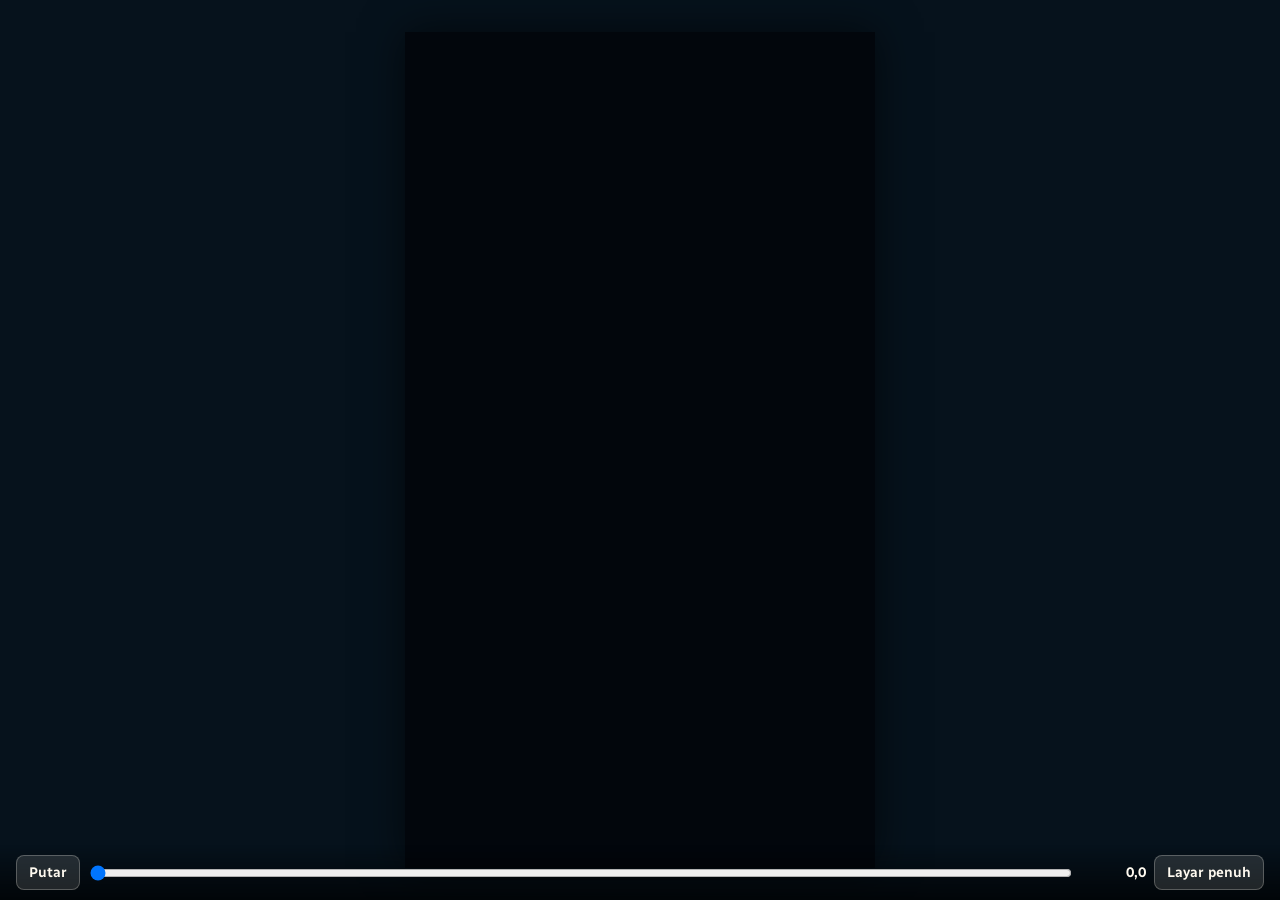
<file: sungai-kapuas/index.html>
<!doctype html>
<html lang="id">
<head>
<meta charset="utf-8">
<meta name="viewport" content="width=device-width,initial-scale=1">
<title>Sungai Kapuas</title>
<!--
gaya.md — Peta Relief Sinematik · Set A "Siang tropis"
- Kamera: bola dunia berputar -> tembus awan -> peta relief; terbang terus (Catmull-Rom), FOV 30
- Cahaya: matahari sore dari barat daya, hillshade + bayangan jatuh dipanggang, relief dilebihkan 18x
- Palet: hutan #2b5226/#41702d · kebun #8a9450 · sawah #9aa65a · laut #4fb7bd -> #1f7f9c -> #0f3c66 -> #0a2547
         teks krem #fffaf0 · aksen emas #ffc76e · garis emas #c98a2c · bayangan navy rgba(6,20,32,.6)
- Font: Pathway Extreme (kicker 700 40px, judul 900 94px, angka 800 168px) + Radio Canada (wilayah 700 50px, ket. 600 54px)
- Subtitle: MATI (permintaan user). Teks layar hanya kicker/judul/angka/label.
- Tanda tangan gerak: "pita emas" Sungai Kapuas terangkat dari Kalimantan lalu dibentangkan di Pulau Jawa
- Data: garis pantai & alur sungai Natural Earth 1:10 jt; tinggi gunung & kedalaman laut = perkiraan
- Suara: VO dari user (belum ada), tanpa efek suara, tanpa musik
-->
<link rel="stylesheet" href="assets/font/fonts.css">
<style>
  :root{--bg:#06121c;--fg:#fffaf0;--ui:rgba(255,250,240,.12)}
  html,body{margin:0;height:100%;background:var(--bg);color:var(--fg);font:600 14px 'Radio Canada',system-ui,sans-serif;overflow:hidden}
  #wrap{position:fixed;inset:0;display:flex;align-items:center;justify-content:center}
  canvas#v{background:#000;box-shadow:0 0 40px rgba(0,0,0,.6)}
  #ui{position:fixed;left:0;right:0;bottom:0;display:flex;gap:8px;align-items:center;padding:10px 16px;background:linear-gradient(transparent,rgba(0,0,0,.7))}
  #ui button{background:var(--ui);color:var(--fg);border:1px solid rgba(255,250,240,.25);border-radius:8px;padding:8px 12px;font:inherit}
  #ui input{flex:1;min-width:0}
  #tm{min-width:64px;text-align:right;font-variant-numeric:tabular-nums}
  body.penuh #ui{display:none}
  #err{position:fixed;top:10px;left:10px;right:10px;background:#b3261e;color:#fff;padding:10px;border-radius:8px;display:none;white-space:pre-wrap;z-index:9}
</style>
</head>
<body>
<div id="wrap"><canvas id="v" width="1080" height="1920"></canvas></div>
<div id="ui"><button id="pp">Putar</button><input id="sl" type="range" min="0" max="60.5" step="0.01" value="0"><span id="tm">0,0</span><button id="fs">Layar penuh</button></div>
<div id="err"></div>
<script>
window.onerror=(m,s,l,c,e)=>{const d=document.getElementById('err');d.style.display='block';d.textContent+='Error: '+m+' ('+l+':'+c+')\n';};
window.addEventListener('unhandledrejection',e=>{const d=document.getElementById('err');d.style.display='block';d.textContent+='Error: '+(e.reason&&e.reason.message||e.reason)+'\n';});
</script>
<script src="assets/lib/three.min.js"></script>
<script src="assets/peta/data.js"></script>
<script>
/* ==== [0] WAKTU — semua detik penting (perkiraan VO ±2,7 kata/dtk; disetel ulang saat VO masuk) */
const WAKTU={ /* disetel ke vo.mp3 (silencedetect + pembagian per huruf) */
  dur:60.5,
  hook:.3, awan:2.45,
  terbang1:3.2, jakarta:4.15, surabaya:5.0, sisa:5.9,
  pulang:7.1, kalimantan:9.5, kapuas:11.0,
  panjang:12.6, angka:13.7, terpanjang:16.3,
  banding:18.1, darat:19.2, delapan:22.0,
  muller:24.8, hutan:27.0, danau:28.0, belok:29.4, pontianak:32.2,
  airnya:33.95, cokelat:35.05, lumpur:39.3, hulu:40.7,
  satwa:42.6, arwana:44.2, bekantan:45.3, enggang:46.3,
  warga:47.5, jalan:49.5, dapur:50.3, rumah:51.3,
  tipis:52.27, diukur:54.57, jawa:57.9
};
const T=WAKTU;

/* ==== [1] PERKAKAS INTI */
const W=1080,H=1920;
const AMAN={atas:180,bawah:1620,kiri:70,kanan:930};
const lerp=(a,b,k)=>a+(b-a)*k, clamp=(x,a=0,b=1)=>Math.min(b,Math.max(a,x));
const seg=(t,a,b)=>clamp((t-a)/(b-a));
const sstep=(a,b,t)=>{const k=seg(t,a,b);return k*k*(3-2*k);};
const E={in:k=>k*k*k,out:k=>1-(1-k)**3,io:k=>k<.5?4*k*k*k:1-((-2*k+2)**3)/2,
  s:k=>k*k*k*(k*(k*6-15)+10),back:k=>{const c=1.70158;return 1+(c+1)*((k-1)**3)+c*((k-1)**2);}};
const hash=n=>{n=Math.sin(n*127.1+311.7)*43758.5453;return n-Math.floor(n);};
const rng=s=>()=>((s=(s*1664525+1013904223)>>>0)/4294967296);
const nz=(t,b=0)=>{const i=Math.floor(t),f=t-i,u=f*f*(3-2*f);return lerp(hash(i+b*57)*2-1,hash(i+1+b*57)*2-1,u);};
const kanvas=(w,h)=>{const c=document.createElement('canvas');c.width=w;c.height=h;return c;};
/* jendela tampil: naik a..a+d, turun b..b+d */
const jendela=(t,a,b,d=.5)=>Math.min(sstep(a,a+d,t),1-sstep(b,b+d,t));

/* ==== [2] PALET */
const PAL={krem:'#fffaf0',krem2:'#fff6e6',emas:'#ffc76e',garisEmas:'#c98a2c',navy:'rgba(6,20,32,.6)',
  kabut:[0x86/255,0xa6/255,0xb0/255],laut:'#0d335c',air:'#8fe3ff',lumpur:'#c08a4a'};

/* ==== [3] GEOGRAFI: rute & titik (lon, lat) */
const BOX=PETA.box; /* lon0, lon1, lat0, lat1 */
const KOTA={jakarta:[106.85,-6.2],surabaya:[112.75,-7.26],pontianak:[109.33,-0.03],putussibau:[112.93,0.84],
  sintang:[111.49,0.07],sanggau:[110.59,0.12],sekadau:[110.95,0.03],tayan:[110.1,-0.03],semitau:[111.98,0.53]};
/* jalan darat pantura Jakarta -> Surabaya, lalu terus ke timur (untuk pita 1.143 km) */
const PANTURA=[[106.85,-6.21],[107.0,-6.24],[107.3,-6.32],[107.45,-6.42],[107.8,-6.28],[108.28,-6.4],[108.55,-6.73],
  [109.04,-6.87],[109.14,-6.87],[109.38,-6.89],[109.67,-6.89],[110.2,-6.92],[110.42,-6.99],[110.64,-6.89],[110.84,-6.8],
  [111.04,-6.75],[111.34,-6.71],[112.05,-6.9],[112.41,-7.12],[112.65,-7.16],[112.75,-7.26]];
const LANJUT=[[112.72,-7.45],[112.9,-7.64],[113.22,-7.75],[114.0,-7.71],[114.37,-8.22],[114.44,-8.17],[115.09,-8.11],[115.6,-8.45],[116.1,-8.5]];
/* poros Pulau Jawa dari ujung barat ke ujung timur */
const POROS=[[105.25,-6.78],[106.1,-6.45],[106.85,-6.6],[107.6,-6.95],[108.5,-7.1],[109.5,-7.25],[110.4,-7.45],
  [111.3,-7.55],[112.2,-7.72],[113.0,-7.92],[113.8,-8.02],[114.45,-8.25],[115.0,-8.25],[115.6,-8.4]];
const kmAntara=(a,b)=>{const la=(a[1]+b[1])/2*Math.PI/180;return Math.hypot((a[0]-b[0])*111.32*Math.cos(la),(a[1]-b[1])*110.57);};
function kumulatif(p){const c=[0];for(let i=1;i<p.length;i++)c.push(c[i-1]+kmAntara(p[i-1],p[i]));return c;}
function titikPada(p,c,s){ /* titik di jarak s km sepanjang p */
  if(s<=0)return p[0].slice();
  for(let i=1;i<p.length;i++)if(c[i]>=s){const k=(s-c[i-1])/(c[i]-c[i-1]);return [lerp(p[i-1][0],p[i][0],k),lerp(p[i-1][1],p[i][1],k)];}
  return p[p.length-1].slice();}
const N=360, PANJANG=1143;
function sampel(p,total){const c=kumulatif(p),L=total||c[c.length-1];const o=[];for(let i=0;i<N;i++)o.push(titikPada(p,c,i/(N-1)*L));return o;}
const RUMAH=sampel(PETA.kapuas);                       /* alur Kapuas, hulu -> muara */
const RUTE_A=sampel(PANTURA.concat(LANJUT),PANJANG);   /* 1.143 km mulai Jakarta */
const RUTE_B=sampel(POROS,PANJANG);                    /* 1.143 km mulai ujung barat Jawa */
const KM_PANTURA=kumulatif(PANTURA).pop();
const I_SBY=Math.round(KM_PANTURA/PANJANG*(N-1));       /* indeks pita yang tepat di Surabaya */

/* ==== [4] RENDERER, TEKSTUR, TINGGI */
const cv=document.getElementById('v'), ctx=cv.getContext('2d');
const REN=new THREE.WebGLRenderer({antialias:true,alpha:true,preserveDrawingBuffer:true});
REN.setPixelRatio(1);REN.setSize(W,H,false);
const muatTeks=src=>new Promise((ok,no)=>new THREE.TextureLoader().load(src,t=>{t.anisotropy=8;ok(t);},undefined,()=>no(new Error('gagal muat '+src))));
const muatGambar=src=>new Promise((ok,no)=>{const i=new Image();i.onload=()=>ok(i);i.onerror=()=>no(new Error('gagal muat '+src));i.src=src;});
let TIN=null; /* data tinggi untuk overlay */
const EX=18; /* relief dilebihkan */
function tinggiDi(lon,lat){ /* meter */
  if(!TIN)return 0;const u=(lon-BOX[0])/(BOX[1]-BOX[0]),v=(BOX[3]-lat)/(BOX[3]-BOX[2]);
  const x=clamp(u,0,1)*(TIN.w-1),y=clamp(v,0,1)*(TIN.h-1),x0=Math.floor(x),y0=Math.floor(y),fx=x-x0,fy=y-y0;
  const g=(i,j)=>{i=Math.min(i,TIN.w-1);j=Math.min(j,TIN.h-1);const o=(j*TIN.w+i)*4;return (TIN.d[o]*256+TIN.d[o+1])/65535*4500;};
  return lerp(lerp(g(x0,y0),g(x0+1,y0),fx),lerp(g(x0,y0+1),g(x0+1,y0+1),fx),fy);}
const keDunia=(lon,lat,naik=0)=>new THREE.Vector3(lon-112,tinggiDi(lon,lat)/111000*EX+.004+naik,-(lat+1));

/* ---- bola dunia */
const SG=new THREE.Scene(), CG=new THREE.PerspectiveCamera(30,W/H,.01,50);
let BUMI;
/* ---- peta relief */
const SM=new THREE.Scene(), CM=new THREE.PerspectiveCamera(30,W/H,.05,200);
let MEDAN, LAUTLUAR;

const GLSL_NOISE=`
float hsh(vec2 p){return fract(sin(dot(p,vec2(127.1,311.7)))*43758.5453);}
float vno(vec2 p){vec2 i=floor(p),f=fract(p);f=f*f*(3.-2.*f);
  return mix(mix(hsh(i),hsh(i+vec2(1,0)),f.x),mix(hsh(i+vec2(0,1)),hsh(i+vec2(1,1)),f.x),f.y);}
float fb(vec2 p){float s=0.,a=.5;for(int i=0;i<5;i++){s+=a*vno(p);p*=2.03;a*=.5;}return s;}`;

async function siapkan(){
  const [tPeta,tDet,tBumi,imgT]=await Promise.all([muatTeks('assets/peta/peta.jpg'),muatTeks('assets/peta/detail.jpg'),
    muatTeks('assets/peta/bumi.jpg'),muatGambar('assets/peta/tinggi.png')]);
  const c=kanvas(imgT.width,imgT.height),x=c.getContext('2d');x.drawImage(imgT,0,0);
  TIN={w:c.width,h:c.height,d:x.getImageData(0,0,c.width,c.height).data};
  const tT=new THREE.CanvasTexture(c);tT.minFilter=THREE.LinearFilter;tT.generateMipmaps=false;
  for(const t of [tPeta,tDet,tBumi]){t.minFilter=THREE.LinearMipmapLinearFilter;}

  /* medan */
  const gw=BOX[1]-BOX[0],gh=BOX[3]-BOX[2];
  const geo=new THREE.PlaneGeometry(gw,gh,512,544);
  const pos=geo.attributes.position;
  for(let i=0;i<pos.count;i++){const px=pos.getX(i),py=pos.getY(i);pos.setXYZ(i,px+(BOX[0]+gw/2-112),0,-(py+(BOX[2]+gh/2)+1));}
  const D=PETA.det;
  MEDAN=new THREE.Mesh(geo,new THREE.ShaderMaterial({
    uniforms:{tC:{value:tPeta},tD:{value:tDet},tH:{value:tT},ex:{value:EX},
      det:{value:new THREE.Vector4((D[0]-BOX[0])/gw,(D[2]-BOX[2])/gh,(D[1]-BOX[0])/gw,(D[3]-BOX[2])/gh)},
      camPos:{value:new THREE.Vector3()},fogD:{value:.05},haze:{value:new THREE.Vector3(...PAL.kabut)},time:{value:0},cok:{value:0}},
    vertexShader:`uniform sampler2D tH;uniform float ex;varying vec2 vUv;varying vec3 vW;varying float vLand;
      void main(){vUv=uv;vec4 h=texture2D(tH,uv);float m=(h.r*255.*256.+h.g*255.)/65535.*4500.;
        vec3 p=position;p.y=m/111000.*ex;vLand=h.b;vec4 w=modelMatrix*vec4(p,1.);vW=w.xyz;gl_Position=projectionMatrix*viewMatrix*w;}`,
    fragmentShader:`uniform sampler2D tC,tD;uniform vec4 det;uniform vec3 camPos,haze;uniform float fogD,time;varying vec2 vUv;varying vec3 vW;varying float vLand;
      ${GLSL_NOISE}
      void main(){vec3 c=texture2D(tC,vUv).rgb;vec2 du=(vUv-det.xy)/(det.zw-det.xy);
        if(du.x>0.&&du.x<1.&&du.y>0.&&du.y<1.){float e=smoothstep(0.,.05,min(min(du.x,1.-du.x),min(du.y,1.-du.y)));c=mix(c,texture2D(tD,du).rgb,e);}
        vec2 q=vW.xz;
        if(vLand>.5){c*=.9+.2*fb(vW.xz*70.);}
        float cl=fb(q*.55+vec2(time*.035,time*.012));c*=1.-smoothstep(.56,.78,cl)*.2;
        vec3 V=normalize(camPos-vW);
        if(vLand<.5){vec3 L=normalize(vec3(-.55,.62,.56));
          vec2 w=vec2(fb(q*9.+time*.25),fb(q*9.-time*.21+7.))-.5;vec3 n=normalize(vec3(w.x*.35,1.,w.y*.35));
          float s=pow(max(dot(reflect(-L,n),V),0.),60.);c+=vec3(1.,.93,.8)*s*.55*(1.-vLand*2.);}
        float d=length(camPos-vW);float f=1.-exp(-pow(d*fogD,1.7));
        c=mix(c,haze,clamp(f,0.,.9));
        gl_FragColor=vec4(c,1.);}`
  }));
  SM.add(MEDAN);
  LAUTLUAR=new THREE.Mesh(new THREE.PlaneGeometry(400,400).rotateX(-Math.PI/2),new THREE.ShaderMaterial({
    uniforms:{camPos:MEDAN.material.uniforms.camPos,fogD:MEDAN.material.uniforms.fogD,haze:MEDAN.material.uniforms.haze},
    vertexShader:`varying vec3 vW;void main(){vec4 w=modelMatrix*vec4(position,1.);vW=w.xyz;gl_Position=projectionMatrix*viewMatrix*w;}`,
    fragmentShader:`uniform vec3 camPos,haze;uniform float fogD;varying vec3 vW;void main(){vec3 c=vec3(.04,.15,.28);
      float d=length(camPos-vW);c=mix(c,haze,clamp(1.-exp(-pow(d*fogD,1.7)),0.,.9));gl_FragColor=vec4(c,1.);}`}));
  LAUTLUAR.position.y=-.003;SM.add(LAUTLUAR);

  /* bola dunia */
  BUMI=new THREE.Mesh(new THREE.SphereGeometry(1,160,120),new THREE.ShaderMaterial({
    uniforms:{tB:{value:tBumi},tC:{value:tPeta},box:{value:new THREE.Vector4(...BOX)},sun:{value:arahBola(84,22)},camPos:{value:new THREE.Vector3()}},
    vertexShader:`varying vec3 vP;varying vec3 vW;void main(){vP=normalize(position);vec4 w=modelMatrix*vec4(position,1.);vW=w.xyz;gl_Position=projectionMatrix*viewMatrix*w;}`,
    fragmentShader:`uniform sampler2D tB,tC;uniform vec4 box;uniform vec3 sun,camPos;varying vec3 vP;varying vec3 vW;
      void main(){float lat=degrees(asin(clamp(vP.y,-1.,1.)));float lon=degrees(atan(vP.x,vP.z));
        vec3 c=texture2D(tB,vec2((lon+180.)/360.,(lat+90.)/180.)).rgb;
        vec2 u=vec2((lon-box.x)/(box.y-box.x),(lat-box.z)/(box.w-box.z));
        if(u.x>0.&&u.x<1.&&u.y>0.&&u.y<1.){float e=smoothstep(0.,.3,min(min(u.x,1.-u.x),min(u.y,1.-u.y)));c=mix(c,texture2D(tC,u).rgb,e);}
        float dif=clamp(dot(vP,sun)*1.15+.22,0.,1.);vec3 V=normalize(camPos-vW);float fr=pow(1.-max(dot(vP,V),0.),3.);
        c=c*(.18+.95*dif)+vec3(.45,.75,1.)*fr*.85*(.35+dif);gl_FragColor=vec4(c,1.);}`
  }));
  SG.add(BUMI);
}
function arahBola(lon,lat){const a=lon*Math.PI/180,b=lat*Math.PI/180;return new THREE.Vector3(Math.cos(b)*Math.sin(a),Math.sin(b),Math.cos(b)*Math.cos(a));}

/* ==== [5] KAMERA */
/* bola: [t, lon, lat, jarak dari pusat] */
const KB=[[0,96,13,7.4],[1.2,105,5,4.2],[2.45,111.4,.2,1.55],[3,111.6,.2,1.4]];
/* medan: [t, lon, lat, jarak, arah°(0=utara), miring°(90=tegak)] */
const KM=[
  [T.awan,111.2,.1,17,0,86],[T.terbang1,111.0,-1.6,18,4,80],
  [T.surabaya,111.2,-7.2,25,78,66],[T.sisa+.6,111.35,-7.2,23.5,77,65],
  [T.pulang+.4,110.6,-4.5,20,40,62],[T.kalimantan+.3,111.3,.2,17.5,-8,62],[T.kapuas+.8,111.4,.3,16.8,-12,60],
  [T.terpanjang+1.2,111.1,.3,15.6,-4,57],
  [T.darat,111.2,-7.2,25,78,66],[T.delapan+1.0,111.35,-7.2,23.5,77,65],
  [T.muller,113.55,.85,3.8,75,27],[T.hutan,112.9,.8,4.4,-25,33],[T.danau,112.2,.82,4.4,-72,37],
  [T.belok,111.25,.15,5.8,-82,38],[T.pontianak,109.75,-.02,4.6,-90,36],
  [T.cokelat,109.62,-.08,2.9,-108,30],[T.lumpur,109.85,0,3.8,-72,40],[T.hulu+1.2,111.6,.35,12,-90,52],
  [T.arwana,111.5,.4,11,-88,50],[T.enggang+.6,111.0,.3,10,-84,48],
  [T.jalan,110.5,.1,2.5,-95,28],[T.rumah+.8,110.2,.06,2.7,-84,30],
  [T.tipis+1.8,110.6,-1.8,26,0,86],[T.jawa,110.2,-1.6,36,0,88],[60,110.2,-1.7,35,0,88]
];
function cr(p0,p1,p2,p3,u){const u2=u*u,u3=u2*u;return .5*((2*p1)+(-p0+p2)*u+(2*p0-5*p1+4*p2-p3)*u2+(-p0+3*p1-3*p2+p3)*u3);}
function kunciDi(K,t){
  if(t<=K[0][0])return K[0].slice(1);if(t>=K[K.length-1][0])return K[K.length-1].slice(1);
  let i=0;while(K[i+1][0]<t)i++;
  const a=K[Math.max(i-1,0)],b=K[i],c=K[i+1],d=K[Math.min(i+2,K.length-1)];
  const u=E.io(clamp((t-b[0])/(c[0]-b[0])))*.0+ (t-b[0])/(c[0]-b[0]);
  const o=[];for(let j=1;j<b.length;j++)o.push(cr(a[j],b[j],c[j],d[j],u));return o;}
/* jarak & tinggi pakai skala log agar zoom terasa rata */
const KM_LOG=KM.map(k=>[k[0],k[1],k[2],Math.log(k[3]),k[4],k[5]]);
const KB_LOG=KB.map(k=>[k[0],k[1],k[2],Math.log(k[3])]);
function kameraMedan(t){
  let [lon,lat,lj,arah,mir]=kunciDi(KM_LOG,t);
  const jar=Math.exp(lj);
  arah+=nz(t*.35,3)*.6;mir+=nz(t*.3,4)*.5;
  pasangKamera(lon,lat,jar,arah,mir,t);return jar;}
function pasangKamera(lon,lat,jar,arah,mir,t=0){
  const h=arah*Math.PI/180,m=mir*Math.PI/180;
  const tgt=new THREE.Vector3(lon-112,tinggiDi(lon,lat)/111000*EX*.5,-(lat+1));
  const fwd=new THREE.Vector3(Math.sin(h),0,-Math.cos(h));
  CM.position.copy(tgt).addScaledVector(fwd,-jar*Math.cos(m)).add(new THREE.Vector3(0,jar*Math.sin(m),0));
  CM.up.copy(fwd);CM.lookAt(tgt);
  CM.near=jar*.03;CM.far=jar*8+40;CM.updateProjectionMatrix();CM.updateMatrixWorld();
  const U=MEDAN.material.uniforms;U.camPos.value.copy(CM.position);U.fogD.value=.7/(jar*3.4+6);U.time.value=t;}
function kameraBola(t){
  const [lon,lat,lj]=kunciDi(KB_LOG,t);const d=Math.exp(lj);
  const p=arahBola(lon,lat).multiplyScalar(d);CG.position.copy(p);CG.up.set(0,1,0);
  CG.lookAt(arahBola(lon+(d-1)*1.2,lat-(d-1)*1.0).multiplyScalar(0));
  CG.near=Math.max(.005,(d-1)*.3);CG.far=d+3;CG.updateProjectionMatrix();CG.updateMatrixWorld();
  BUMI.material.uniforms.camPos.value.copy(p);return d;}
const V3=new THREE.Vector3();
function layar(v,cam){V3.copy(v).project(cam);return {x:(V3.x+1)/2*W,y:(1-V3.y)/2*H,ok:V3.z<1&&V3.z>-1};}
const FOK=(H/2)/Math.tan(15*Math.PI/180);
const pxPerUnit=(v,cam)=>FOK/Math.max(.01,v.distanceTo(cam.position));

/* ==== [6] TEKS */
const FD='"Pathway Extreme"',FR='"Radio Canada"';
function gayaFont(c,{f=FD,w=800,s=60,it=false,st='normal',sp=0}){c.font=`${it?'italic ':''}${w} ${s}px ${f}`;c.fontStretch=st;c.letterSpacing=(sp*s)+'px';}
function bayang(c,on){if(on){c.shadowColor='rgba(6,20,32,.6)';c.shadowBlur=18;c.shadowOffsetY=5;}else{c.shadowColor='transparent';c.shadowBlur=0;c.shadowOffsetY=0;}}
/* tulis kalimat per kata: muncul dengan blur, mulai di a; hilang di b */
function kalimat(c,str,x,y,t,a,b,opt){
  const o=Object.assign({f:FD,w:900,s:94,col:PAL.krem,al:'center',sp:0,st:'semi-condensed',jeda:.09,kunci:[],it:false,naik:22},opt||{});
  gayaFont(c,o);const kata=str.split(' ');const sp=c.measureText(' ').width;
  const lebar=kata.map(k=>c.measureText(k).width);let tot=lebar.reduce((p,q)=>p+q,0)+sp*(kata.length-1);
  let x0=o.al==='center'?x-tot/2:o.al==='right'?x-tot:x;
  const keluar=b==null?0:sstep(b,b+.35,t);
  for(let i=0;i<kata.length;i++){
    const k=E.out(seg(t,a+i*o.jeda,a+i*o.jeda+.5));const al=k*(1-keluar);
    if(al>.003){c.save();c.globalAlpha=al;c.filter=k<1?`blur(${(1-k)*12}px)`:'none';
      bayang(c,true);c.fillStyle=o.kunci.includes(kata[i])?PAL.emas:o.col;c.textAlign='left';c.textBaseline='alphabetic';
      c.fillText(kata[i],x0,y+(1-k)*o.naik-keluar*14);c.restore();}
    x0+=lebar[i]+sp;}
  return tot;}
function kicker(c,str,x,y,t,a,b){
  const w=kalimat(c,str,x,y,t,a,b,{w:700,s:40,sp:.12,st:'normal',col:PAL.krem2,jeda:.05,naik:12});
  const k=E.io(seg(t,a+.2,a+.9))*(b==null?1:1-sstep(b,b+.35,t));
  c.save();c.globalAlpha=k;c.fillStyle=PAL.garisEmas;const lw=Math.min(w,520)*k;c.fillRect(x-lw/2,y+20,lw,5);c.restore();}
/* nama wilayah menempel ke peta */
function tempel(c,str,lon,lat,t,a,b,opt){
  const o=Object.assign({s:50,sp:.22,w:700,f:FR,col:PAL.krem,it:false,sub:null,dy:0},opt||{});
  const al=jendela(t,a,b,.6);if(al<=0)return;
  const p=layar(keDunia(lon,lat),CM);if(!p.ok)return;
  c.save();gayaFont(c,o);const tw=c.measureText(str).width;
  let x=clamp(p.x,AMAN.kiri+tw/2,AMAN.kanan-tw/2),y=clamp(p.y+o.dy,AMAN.atas+60,AMAN.bawah-40)+(1-E.out(seg(t,a,a+.6)))*24;
  c.globalAlpha=al;bayang(c,true);c.fillStyle=o.col;c.textAlign='center';c.fillText(str,x+(o.sp*o.s)/2,y);
  if(o.sub){gayaFont(c,{f:FR,w:600,s:40,it:true});c.fillStyle=PAL.emas;c.fillText(o.sub,x,y+52);}
  c.restore();}
/* label titik + garis + teks, menempel ke titik peta */
function penanda(c,str,lon,lat,t,a,b,opt){
  const o=Object.assign({dx:120,dy:-140,s:46,col:PAL.krem,titik:PAL.emas,sub:null,cahaya:false},opt||{});
  const al=jendela(t,a,b,.5);if(al<=0)return;
  const p=layar(keDunia(lon,lat),CM);if(!p.ok)return;
  const kg=E.io(seg(t,a,a+.45)),kt=E.out(seg(t,a+.25,a+.75));
  c.save();c.globalAlpha=al;
  const pul=1+.25*Math.sin(t*5);
  const g=c.createRadialGradient(p.x,p.y,0,p.x,p.y,34*pul);g.addColorStop(0,'rgba(255,214,140,.95)');g.addColorStop(.35,'rgba(255,190,100,.45)');g.addColorStop(1,'rgba(255,170,80,0)');
  c.fillStyle=g;c.beginPath();c.arc(p.x,p.y,34*pul,0,7);c.fill();
  c.fillStyle='#fff3d6';c.beginPath();c.arc(p.x,p.y,8,0,7);c.fill();
  c.strokeStyle='rgba(255,250,240,.9)';c.lineWidth=3;bayang(c,true);
  gayaFont(c,{f:FR,w:600,s:38,it:true});const tw2=o.sub?c.measureText(o.sub).width:0;gayaFont(c,{f:FR,w:700,s:o.s,sp:.12});const tw=Math.max(c.measureText(str).width,tw2)+14;
  let ex=p.x+o.dx,ey=p.y+o.dy;ex=clamp(ex,AMAN.kiri+(o.dx<0?tw:0),AMAN.kanan-(o.dx>0?tw:0));ey=clamp(ey,AMAN.atas+50,AMAN.bawah-60);
  const sx=lerp(p.x,ex,kg),sy=lerp(p.y,ey,kg);
  c.beginPath();c.moveTo(p.x,p.y);c.lineTo(sx,sy);c.stroke();
  c.globalAlpha=al*kt;c.fillStyle=o.col;c.textAlign=o.dx>0?'left':'right';
  c.fillText(str,ex+(o.dx>0?12:-12),ey-10+(1-kt)*14);
  if(o.sub){gayaFont(c,{f:FR,w:600,s:38,it:true});c.fillStyle=PAL.emas;c.fillText(o.sub,ex+(o.dx>0?12:-12),ey+38+(1-kt)*14);}
  c.restore();}

/* ==== [7] PITA SUNGAI */
/* m: 0 = di Kalimantan, 1 = di Jawa (rute A atau B) */
function morfDi(t){
  if(t>=T.diukur)return {m:E.io(seg(t,T.diukur,T.diukur+2.6)),R:RUTE_B};
  if(t>=T.banding)return {m:E.io(seg(t,T.banding,T.banding+2.0))*(1-E.io(seg(t,T.delapan+1.3,T.delapan+3.0))),R:RUTE_A};
  return {m:E.io(seg(t,T.terbang1,T.terbang1+2.4))*(1-E.io(seg(t,T.pulang,T.pulang+2.6))),R:RUTE_A};}
function titikPita(t){
  const {m,R}=morfDi(t);const out=[];const melayang=.32*jendela(t,T.darat-.6,T.delapan+1.2,.8);
  for(let i=0;i<N;i++){
    const f=i/(N-1);const k=E.io(clamp(m*1.5-.5*(1-f)));
    const lon=lerp(RUMAH[i][0],R[i][0],k),lat=lerp(RUMAH[i][1],R[i][1],k);
    out.push(keDunia(lon,lat,Math.sin(Math.PI*k)*1.1+melayang*k));}
  return {pts:out,m};}
function garis(c,pts,a,b){c.beginPath();let baru=true;for(let i=a;i<=b;i++){const p=pts[i];
  if(p.ok===false||Math.abs(p.x)>6000||Math.abs(p.y)>6000){baru=true;continue;}
  if(baru){c.moveTo(p.x,p.y);baru=false;}else c.lineTo(p.x,p.y);}}
function gambarPita(c,t,jar){
  const {pts,m}=titikPita(t);
  const P=pts.map(v=>layar(v,CM));
  /* mode air: sungai bercahaya biru->cokelat; mode pita: emas */
  const air=sstep(T.muller-1.4,T.muller-.2,t)*(1-sstep(T.tipis,T.tipis+1.2,t));
  const cok=sstep(T.cokelat-.4,T.cokelat+1.2,t)*(1-sstep(T.satwa+1.5,T.warga,t)*.45);
  const zoom=clamp(Math.pow(12/jar,.55),t>T.tipis+1?.75:.45,2.6);
  c.save();c.lineJoin='round';c.lineCap='round';
  const emas=1-air;
  /* lingkar cahaya */
  c.globalCompositeOperation='lighter';
  c.strokeStyle=air>.5?`rgba(${lerp(110,96,cok)|0},${lerp(200,66,cok)|0},${lerp(255,36,cok)|0},${lerp(.22,.45,cok)})`:'rgba(255,170,70,.22)';
  if(air>.5&&cok>.02)c.globalCompositeOperation=cok>.5?'source-over':'lighter';
  c.lineWidth=26*zoom;garis(c,P,0,N-1);c.stroke();
  c.lineWidth=12*zoom;c.globalAlpha=.8;garis(c,P,0,N-1);c.stroke();
  c.globalCompositeOperation='source-over';c.globalAlpha=1;
  /* inti */
  const inti=air>.5?(cok>.5?'#73502f':'#b8f0ff'):PAL.emas;
  c.strokeStyle=inti;c.lineWidth=(air>.5?4.5+cok*3:6.5)*zoom;garis(c,P,0,N-1);c.stroke();
  /* aliran putus-putus ke hilir */
  c.setLineDash([26*zoom,30*zoom]);c.lineDashOffset=-t*90*zoom;
  c.strokeStyle=air>.5?(cok>.5?'rgba(196,150,100,.8)':'rgba(240,255,255,.95)'):'rgba(255,248,225,.95)';
  c.lineWidth=2.2*zoom;garis(c,P,0,N-1);c.stroke();c.setLineDash([]);
  /* sisa pita setelah Surabaya */
  const ksisa=jendela(t,T.sisa-.3,T.pulang-.2,.4);
  if(ksisa>0&&morfDi(t).R===RUTE_A){
    c.globalCompositeOperation='lighter';c.globalAlpha=ksisa*(.6+.4*Math.sin(t*7));
    c.strokeStyle='rgba(255,220,150,.9)';c.lineWidth=14*zoom;garis(c,P,I_SBY,N-1);c.stroke();c.globalCompositeOperation='source-over';
    const e=P[N-1];c.globalAlpha=ksisa;gayaFont(c,{f:FD,w:800,s:52,sp:.06});bayang(c,true);c.fillStyle=PAL.emas;c.textAlign='center';
    c.fillText('MASIH SISA',clamp(e.x,AMAN.kiri+170,AMAN.kanan-170),clamp(e.y-46,AMAN.atas+80,AMAN.bawah));}
  c.restore();
  return {P,air,cok};}

/* ==== [8] ISI PETA: kota, lumpur, perahu, satwa */
const R2=rng(77);
const PERAHU=Array.from({length:9},(_,i)=>({s:R2(),v:(.006+R2()*.006)*(R2()<.5?-1:1),seg:[.15,.97]}));
const ENDAPAN=Array.from({length:160},()=>({s:R2(),o:R2()-.5,v:.03+R2()*.03,r:R2()}));
const GUMPAL=Array.from({length:46},()=>({a:R2(),r:R2(),v:.3+R2()*.6,b:R2()}));
function lampuKota(c,t,al){
  if(al<=0)return;c.save();c.globalCompositeOperation='lighter';
  for(const [k,[lo,la]] of Object.entries(KOTA)){if(k==='jakarta'||k==='surabaya')continue;
    const p=layar(keDunia(lo,la),CM);if(!p.ok)continue;const besar=k==='pontianak'?1.8:1;
    const r=(26+6*Math.sin(t*3+lo))*besar*clamp(pxPerUnit(keDunia(lo,la),CM)/180,.4,1.8);
    const g=c.createRadialGradient(p.x,p.y,0,p.x,p.y,r);g.addColorStop(0,`rgba(255,215,140,${.85*al})`);g.addColorStop(.3,`rgba(255,170,80,${.4*al})`);g.addColorStop(1,'rgba(255,140,60,0)');
    c.fillStyle=g;c.beginPath();c.arc(p.x,p.y,r,0,7);c.fill();}
  c.restore();}
function ruasRumah(s){const f=s*(N-1),i=Math.min(N-2,Math.floor(f)),k=f-i;return [lerp(RUMAH[i][0],RUMAH[i+1][0],k),lerp(RUMAH[i][1],RUMAH[i+1][1],k),RUMAH[i+1][0]-RUMAH[i][0],RUMAH[i+1][1]-RUMAH[i][1]];}
function endapan(c,t,cok){
  if(cok<=0)return;c.save();
  /* butir lumpur hanyut ke hilir */
  for(const e of ENDAPAN){const s=(e.s+t*e.v*.12)%1;const [lo,la,dx,dy]=ruasRumah(s);const n=Math.hypot(dx,dy)||1;
    const v=keDunia(lo-dy/n*e.o*.02,la+dx/n*e.o*.02);const p=layar(v,CM);if(!p.ok)continue;
    const r=clamp(pxPerUnit(v,CM)*.006,1.5,7)*(.6+e.r*.8);
    c.globalAlpha=cok*.75*Math.sin(Math.PI*s);c.fillStyle=e.r<.5?'#e0a25a':'#a8692e';c.beginPath();c.arc(p.x,p.y,r,0,7);c.fill();}
  /* gumpalan lumpur di muara, memencar ke laut */
  const muara=[[109.22,-.24],[109.27,-.02],[109.15,-.45]];
  for(const g of GUMPAL){const k=(g.b+t*.06*g.v)%1;const m=muara[Math.floor(g.a*3)];
    const lo=m[0]-k*.38*(1+g.r*.5),la=m[1]+(g.r-.5)*k*.5;const v=keDunia(lo,la,-.003);const p=layar(v,CM);if(!p.ok)continue;
    const r=pxPerUnit(v,CM)*(.03+k*.09);
    const gr=c.createRadialGradient(p.x,p.y,0,p.x,p.y,r);gr.addColorStop(0,`rgba(176,120,62,${.38*cok*(1-k)})`);gr.addColorStop(1,'rgba(176,120,62,0)');
    c.globalAlpha=1;c.fillStyle=gr;c.beginPath();c.arc(p.x,p.y,r,0,7);c.fill();}
  c.restore();}
function perahu(c,t,al){
  if(al<=0)return;c.save();
  for(const b of PERAHU){let s=b.seg[0]+(((b.s+t*b.v)%1)+1)%1*(b.seg[1]-b.seg[0]);
    const [lo,la,dx,dy]=ruasRumah(s);const v=keDunia(lo,la);const p=layar(v,CM);if(!p.ok)continue;
    const q=layar(keDunia(lo+dx*Math.sign(b.v),la+dy*Math.sign(b.v)),CM);const ang=Math.atan2(q.y-p.y,q.x-p.x);
    const sk=clamp(pxPerUnit(v,CM)*.006,2.5,7);
    c.save();c.translate(p.x,p.y);c.rotate(ang);c.globalAlpha=al;
    /* jejak buih */
    const g=c.createLinearGradient(-sk*9,0,0,0);g.addColorStop(0,'rgba(230,250,245,0)');g.addColorStop(1,'rgba(230,250,245,.7)');
    c.fillStyle=g;c.beginPath();c.moveTo(0,-sk*.5);c.lineTo(-sk*6,-sk*1.2);c.lineTo(-sk*6,sk*1.2);c.lineTo(0,sk*.5);c.fill();
    c.shadowColor='rgba(255,220,150,.9)';c.shadowBlur=sk*2;c.fillStyle='#fff1d0';
    c.beginPath();c.ellipse(0,0,sk*1.5,sk*.55,0,0,7);c.fill();c.restore();}
  c.restore();}
function jalanDarat(c,t){
  const al=jendela(t,T.darat-.2,T.delapan+1.3,.4);if(al<=0)return;
  const k=E.io(seg(t,T.darat,T.delapan));const c2=kumulatif(PANTURA);const L=c2[c2.length-1]*k;
  const P=[];for(let s=0;s<=L;s+=6)P.push(layar(keDunia(...titikPada(PANTURA,c2,s),.02),CM));
  if(P.length<2)return;c.save();c.globalAlpha=al;c.lineCap='round';c.lineJoin='round';
  c.strokeStyle='rgba(6,20,32,.55)';c.lineWidth=11;garis(c,P,0,P.length-1);c.stroke();
  c.setLineDash([18,12]);c.lineDashOffset=-t*40;c.strokeStyle='#ffffff';c.lineWidth=5;garis(c,P,0,P.length-1);c.stroke();c.setLineDash([]);
  const e=P[P.length-1];c.fillStyle='#fff';c.beginPath();c.arc(e.x,e.y,9,0,7);c.fill();c.restore();}

/* ==== [9] AWAN, LANGIT, PASCA */
const BINTANG=kanvas(W,H);{const x=BINTANG.getContext('2d'),r=rng(5);
  const g=x.createLinearGradient(0,0,0,H);g.addColorStop(0,'#02060f');g.addColorStop(1,'#071a2e');x.fillStyle=g;x.fillRect(0,0,W,H);
  for(let i=0;i<900;i++){const a=r()**3;x.fillStyle=`rgba(255,250,240,${.15+a*.8})`;x.beginPath();x.arc(r()*W,r()*H,.4+a*1.6,0,7);x.fill();}}
const AWAN=kanvas(512,512);{const x=AWAN.getContext('2d'),r=rng(9);
  for(let i=0;i<60;i++){const cx=256+(r()-.5)*260,cy=256+(r()-.5)*200,rr=50+r()*90;
    const g=x.createRadialGradient(cx,cy,0,cx,cy,rr);g.addColorStop(0,'rgba(255,255,255,.22)');g.addColorStop(1,'rgba(255,255,255,0)');x.fillStyle=g;x.beginPath();x.arc(cx,cy,rr,0,7);x.fill();}}
const AWAN_P=Array.from({length:44},(_,i)=>({a:hash(i*7.31+1)*Math.PI*2,d:Math.sqrt(hash(i*3.17+5))*.95,s:.6+hash(i*1.91+9)*1.2,v:hash(i*5.53+2)}));
function tembusAwan(c,t){
  const naik=E.io(seg(t,1.55,2.3)),turun=E.io(seg(t,2.6,3.15));const cov=naik*(1-turun);if(cov<=0)return;
  c.save();c.fillStyle=`rgba(8,26,48,${.88*cov})`;c.fillRect(0,0,W,H);
  const sc=1+seg(t,1.5,3.2)*2.6;
  for(const p of AWAN_P){const r=p.d*720*sc,x=W/2+Math.cos(p.a+t*.05)*r,y=H/2+Math.sin(p.a+t*.05)*r*1.5,s=p.s*900*sc*.6;
    /* sisi bawah gelap kebiruan */
    c.globalAlpha=cov*.85;c.filter='brightness(.38) sepia(.4) hue-rotate(175deg) saturate(1.4)';c.drawImage(AWAN,x-s/2,y-s/2+s*.06,s,s);
    /* puncak terang tipis */
    c.globalAlpha=cov*(.12+.12*p.v);c.filter='brightness(1.05)';c.drawImage(AWAN,x-s*.45,y-s*.47,s*.9,s*.85);}
  c.restore();}
const BUTIR=[0,1,2,3].map(i=>{const k=kanvas(512,512),x=k.getContext('2d'),d=x.createImageData(512,512),r=rng(31+i);
  for(let j=0;j<d.data.length;j+=4){const v=r()*255;d.data[j]=d.data[j+1]=d.data[j+2]=v;d.data[j+3]=255;}x.putImageData(d,0,0);return k;});
const BLUR=kanvas(W/4,H/4),BX=BLUR.getContext('2d');
const MASK=kanvas(W/4,H/4);
function pasca(c,t,peta){
  if(peta){/* tilt-shift: pita atas & bawah kabur */
    BX.globalCompositeOperation='source-over';BX.filter='blur(3px)';BX.clearRect(0,0,W/4,H/4);BX.drawImage(cv,0,0,W/4,H/4);BX.filter='none';
    BX.globalCompositeOperation='destination-in';const g=BX.createLinearGradient(0,0,0,H/4);
    g.addColorStop(0,'rgba(0,0,0,.9)');g.addColorStop(.2,'rgba(0,0,0,0)');g.addColorStop(.8,'rgba(0,0,0,0)');g.addColorStop(1,'rgba(0,0,0,.8)');
    BX.fillStyle=g;BX.fillRect(0,0,W/4,H/4);c.drawImage(BLUR,0,0,W,H);
    /* kabut tipis lewat depan lensa */
    c.save();c.globalAlpha=.07+.05*Math.sin(t*.4);c.globalCompositeOperation='screen';
    const ox=((t*30)%1400)-700;c.drawImage(AWAN,ox-200,H*.55,W*1.6,W*1.1);c.restore();}
  /* selubung atas & bawah supaya teks terbaca */
  let g=c.createLinearGradient(0,0,0,560);g.addColorStop(0,'rgba(6,20,32,.62)');g.addColorStop(1,'rgba(6,20,32,0)');c.fillStyle=g;c.fillRect(0,0,W,560);
  g=c.createLinearGradient(0,H-700,0,H);g.addColorStop(0,'rgba(6,20,32,0)');g.addColorStop(1,'rgba(6,20,32,.62)');c.fillStyle=g;c.fillRect(0,H-700,W,700);
  /* vinyet */
  g=c.createRadialGradient(W/2,H/2,H*.28,W/2,H/2,H*.72);g.addColorStop(0,'rgba(0,0,0,0)');g.addColorStop(1,'rgba(3,10,20,.5)');c.fillStyle=g;c.fillRect(0,0,W,H);
  /* butiran film */
  c.save();c.globalAlpha=.07;c.globalCompositeOperation='overlay';const b=BUTIR[Math.floor(t*30)%4];
  const ox=-(Math.floor(t*30*37)%300);for(let y=ox;y<H;y+=512)for(let x=ox;x<W;x+=512)c.drawImage(b,x,y);c.restore();}

/* ==== [10] TEKS PER ADEGAN */
function teksLayar(c,t){
  const X=W/2;
  /* hook */
  kicker(c,'KALAU SUNGAI INI…',X,300,t,T.hook,T.awan-.6);
  kalimat(c,'DIPINDAH KE JAWA',X,410,t,T.hook+.35,T.awan-.6,{kunci:['JAWA']});
  /* Jakarta – Surabaya */
  penanda(c,'JAKARTA',...KOTA.jakarta,t,T.jakarta,T.pulang-.3,{dx:-90,dy:60});
  penanda(c,'SURABAYA',...KOTA.surabaya,t,T.surabaya,T.pulang-.3,{dx:-110,dy:-40});
  /* Kalimantan & judul */
  tempel(c,'KALIMANTAN',113.4,2.4,t,T.kalimantan,T.banding-.6);
  kicker(c,'KALIMANTAN BARAT',X,300,t,T.kapuas-.2,T.banding-.6);
  kalimat(c,'SUNGAI KAPUAS',X,410,t,T.kapuas,T.banding-.6,{kunci:['KAPUAS']});
  /* angka 1.143 */
  const ka=E.out(seg(t,T.angka,T.angka+1.8));const n=Math.round(1143*ka).toLocaleString('id-ID');
  const aA=jendela(t,T.angka,T.banding-.6,.4);
  if(aA>0){c.save();c.globalAlpha=aA;bayang(c,true);gayaFont(c,{f:FD,w:800,s:168,st:'semi-condensed'});c.textAlign='center';c.fillStyle=PAL.krem;
    c.filter=ka<1?`blur(${(1-ka)*3}px)`:'none';const sc=1+.06*Math.sin(Math.PI*seg(t,T.angka+1.8,T.angka+2.3));
    c.translate(X,1430);c.scale(sc,sc);c.fillText(n,-40,0);gayaFont(c,{f:FD,w:800,s:64});c.textAlign='left';c.fillStyle=PAL.emas;
    gayaFont(c,{f:FD,w:800,s:168,st:'semi-condensed'});const nw=c.measureText(n).width;gayaFont(c,{f:FD,w:800,s:64});c.fillText('KM',-40+nw/2+14,0);c.restore();}
  kalimat(c,'sungai terpanjang di Indonesia',X,1520,t,T.terpanjang,T.banding-.6,{f:FR,w:600,s:54,col:PAL.emas,st:'normal',jeda:.06});
  /* perbandingan */
  kicker(c,'BANDINGIN AJA',X,300,t,T.banding+.2,T.muller-1.5);
  const lg=jendela(t,T.banding+.6,T.muller-1.5,.45);
  if(lg>0){c.save();c.globalAlpha=lg;bayang(c,true);
    c.strokeStyle=PAL.emas;c.lineWidth=10;c.lineCap='round';c.beginPath();c.moveTo(90,470);c.lineTo(160,470);c.stroke();
    gayaFont(c,{f:FR,w:700,s:50});c.fillStyle=PAL.krem;c.textAlign='left';c.fillText('Sungai Kapuas',180,488);
    c.fillStyle=PAL.emas;c.fillText('1.143 km',180,548);c.restore();}
  const lg2=jendela(t,T.darat+.2,T.muller-1.5,.45);
  if(lg2>0){c.save();c.globalAlpha=lg2;bayang(c,true);c.setLineDash([18,12]);c.strokeStyle='#fff';c.lineWidth=6;c.beginPath();c.moveTo(90,630);c.lineTo(160,630);c.stroke();c.setLineDash([]);
    gayaFont(c,{f:FR,w:700,s:50});c.fillStyle=PAL.krem;c.textAlign='left';c.fillText('Jakarta–Surabaya',180,648);
    const kd=E.out(seg(t,T.darat,T.delapan));c.fillStyle='#ffffff';c.fillText('±'+Math.round(800*kd)+' km',180,708);c.restore();}
  penanda(c,'JAKARTA',...KOTA.jakarta,t,T.banding+.8,T.muller-1.5,{dx:-90,dy:60});
  penanda(c,'SURABAYA',...KOTA.surabaya,t,T.delapan-.4,T.muller-1.5,{dx:110,dy:60});
  /* perjalanan air */
  tempel(c,'PEGUNUNGAN MÜLLER',113.75,.62,t,T.muller,T.hutan-.7,{sub:'hulu Sungai Kapuas',dy:-40});
  tempel(c,'HUTAN LEBAT',112.6,.3,t,T.hutan,T.danau-.6);
  tempel(c,'DANAU-DANAU RAWA',112.18,1.0,t,T.danau,T.belok-.6,{sub:'Danau Sentarum',dy:-90});
  kalimat(c,'BELOK-BELOK RATUSAN KM',X,330,t,T.belok,T.pontianak-.2,{s:72,w:900});
  penanda(c,'KOTA PONTIANAK',...KOTA.pontianak,t,T.pontianak,T.airnya+.6,{dx:-70,dy:-150,sub:'muara Kapuas'});
  /* cokelat */
  kicker(c,'PERNAH LIHAT AIRNYA?',X,300,t,T.airnya,T.satwa-.8);
  kalimat(c,'COKELAT PEKAT',X,415,t,T.cokelat,T.satwa-.8,{kunci:['COKELAT']});
  kalimat(c,'bawa tanah & lumpur dari hulu',X,1520,t,T.lumpur,T.satwa-.8,{f:FR,w:600,s:54,col:PAL.emas,st:'normal',jeda:.06});
  /* satwa */
  kicker(c,'HIDUP DI SEPANJANG SUNGAI',X,300,t,T.satwa,T.warga-.6);
  penanda(c,'ARWANA MERAH',112.2,.82,t,T.arwana,T.warga-.6,{dx:80,dy:-150,sub:'ikan'});
  penanda(c,'BEKANTAN',109.75,-.12,t,T.bekantan,T.warga-.6,{dx:90,dy:-110,sub:'monyet hidung panjang'});
  penanda(c,'ENGGANG',111.0,.75,t,T.enggang,T.warga-.6,{dx:-90,dy:-140,sub:'burung'});
  /* warga */
  kicker(c,'BUAT WARGA KALBAR',X,300,t,T.warga,T.tipis-.4);
  kalimat(c,'JALAN RAYA',X,1330,t,T.jalan,T.tipis-.4,{kunci:[]});
  kalimat(c,'DAPUR',X,1440,t,T.dapur,T.tipis-.4,{col:PAL.emas});
  kalimat(c,'RUMAH',X,1550,t,T.rumah,T.tipis-.4,{});
  /* penutup */
  kicker(c,'DI PETA',X,300,t,T.tipis,T.diukur-.3);
  kalimat(c,'CUMA GARIS TIPIS',X,410,t,T.tipis+.3,T.diukur-.3,{});
  kicker(c,'PADAHAL KALAU DIUKUR',X,300,t,T.diukur,null);
  kalimat(c,'HAMPIR SEJAUH',X,410,t,T.diukur+1.9,null,{});
  kalimat(c,'SATU PULAU JAWA',X,515,t,T.diukur+2.9,null,{kunci:['JAWA']});
  kalimat(c,'SUNGAI KAPUAS · 1.143 KM',X,1540,t,T.jawa,null,{f:FR,w:700,s:50,col:PAL.emas,st:'normal',jeda:.06,sp:.08});
}

/* ==== [11] FRAME */
function gambarBola(c,t){
  c.drawImage(BINTANG,0,0);const d=kameraBola(t);
  /* pendar atmosfer */
  const r=FOK*Math.tan(Math.asin(1/d));const pc=layar(new THREE.Vector3(0,0,0),CG);
  const g=c.createRadialGradient(pc.x,pc.y,r*.9,pc.x,pc.y,r*1.25);g.addColorStop(0,'rgba(120,190,255,.55)');g.addColorStop(1,'rgba(120,190,255,0)');
  c.fillStyle=g;c.fillRect(0,0,W,H);
  REN.render(SG,CG);c.drawImage(REN.domElement,0,0);
  /* Kapuas menyala di bola */
  const al=sstep(.5,1.3,t);if(al>0){c.save();c.globalAlpha=al;c.lineCap='round';c.lineJoin='round';
    const camDir=CG.position.clone().normalize();const P=[];
    for(const [lo,la] of RUMAH){const v=arahBola(lo,la);if(v.dot(camDir)<.15){P.length=0;continue;}P.push(layar(v.multiplyScalar(1.001),CG));}
    if(P.length>1){c.globalCompositeOperation='lighter';c.strokeStyle='rgba(255,170,70,.35)';c.lineWidth=18;garis(c,P,0,P.length-1);c.stroke();
      c.globalCompositeOperation='source-over';c.strokeStyle=PAL.emas;c.lineWidth=5;garis(c,P,0,P.length-1);c.stroke();}
    c.restore();}}
function gambarPeta(c,t){
  const g=c.createLinearGradient(0,0,0,H);g.addColorStop(0,'#3d6680');g.addColorStop(.5,'#86a6b0');g.addColorStop(1,'#c5c8b8');c.fillStyle=g;c.fillRect(0,0,W,H);
  const jar=kameraMedan(t);REN.render(SM,CM);c.drawImage(REN.domElement,0,0);
  const airMode=sstep(T.muller-1.4,T.muller-.2,t)*(1-sstep(T.tipis,T.tipis+1.2,t));
  const cok=sstep(T.cokelat-.4,T.cokelat+1.2,t)*(1-sstep(T.satwa+1.5,T.warga,t)*.45);
  lampuKota(c,t,airMode);
  endapan(c,t,cok*airMode);
  jalanDarat(c,t);
  gambarPita(c,t,jar);
  perahu(c,t,airMode*(.35+.65*jendela(t,T.warga-.5,T.tipis,.6)));
}
function frame(t){
  t=clamp(t,0,WAKTU.dur);
  ctx.save();ctx.setTransform(1,0,0,1,0,0);ctx.globalAlpha=1;ctx.globalCompositeOperation='source-over';ctx.filter='none';
  const peta=t>=T.awan;
  if(peta)gambarPeta(ctx,t);else gambarBola(ctx,t);
  pasca(ctx,t,peta);
  tembusAwan(ctx,t);
  teksLayar(ctx,t);
  /* buka & tutup */
  const hitam=Math.max(1-seg(t,0,.35),seg(t,WAKTU.dur-.6,WAKTU.dur));
  if(hitam>0){ctx.fillStyle=`rgba(2,6,12,${hitam})`;ctx.fillRect(0,0,W,H);}
  ctx.restore();}
const SCENE={dur:WAKTU.dur,frame};

/* ==== [12] PEMUTAR (hanya bagian ini memakai jam) */
const VO=new Audio();VO.preload='auto';let adaVO=false;
fetch('assets/audio/vo.mp3',{method:'HEAD'}).then(r=>{if(r.ok){VO.src='assets/audio/vo.mp3';adaVO=true;}}).catch(()=>{});
let main=false,t0=0,tNow=0;
const sl=document.getElementById('sl'),tm=document.getElementById('tm'),pp=document.getElementById('pp');
function pasUkuran(){const s=Math.min(innerWidth/W,(innerHeight-(document.body.classList.contains('penuh')?0:64))/H);cv.style.width=(W*s)+'px';cv.style.height=(H*s)+'px';}
addEventListener('resize',pasUkuran);pasUkuran();
function tampil(t){tNow=t;frame(t);sl.value=t;tm.textContent=t.toFixed(1).replace('.',',');}
function loop(){if(!main)return;let t=(performance.now()-t0)/1000;if(t>=WAKTU.dur){t=WAKTU.dur;main=false;pp.textContent='Putar';VO.pause();}
  tampil(t);if(main)requestAnimationFrame(loop);}
pp.onclick=()=>{if(main){main=false;VO.pause();pp.textContent='Putar';return;}
  if(tNow>=WAKTU.dur-.05)tNow=0;main=true;pp.textContent='Jeda';t0=performance.now()-tNow*1000;
  if(adaVO){VO.currentTime=tNow;VO.play().catch(()=>{});}requestAnimationFrame(loop);};
sl.oninput=()=>{main=false;VO.pause();pp.textContent='Putar';tampil(+sl.value);};
document.getElementById('fs').onclick=()=>{document.body.classList.toggle('penuh');pasUkuran();if(document.documentElement.requestFullscreen)document.documentElement.requestFullscreen().catch(()=>{});};
cv.onclick=()=>{if(document.body.classList.contains('penuh')){document.body.classList.remove('penuh');pasUkuran();}};

/* jalur untuk perekam otomatis */
window.__ready=(async()=>{
  await Promise.all([document.fonts.load('900 94px "Pathway Extreme"'),document.fonts.load('700 50px "Radio Canada"'),
    document.fonts.load('600 50px "Radio Canada"'),document.fonts.load('italic 600 40px "Radio Canada"')]);
  await siapkan();tampil(0);return true;})();
window.__frame=t=>{frame(t);return true;};
window.__cek=(k,pts)=>{pasangKamera(...k);return pts.map(([lo,la])=>{const p=layar(keDunia(lo,la),CM);return [Math.round(p.x),Math.round(p.y),p.ok];});};
window.__jpeg=(t,q=.93)=>{frame(t);return cv.toDataURL('image/jpeg',q);};
</script>
</body>
</html>
</file>
<file: sungai-kapuas/assets/font/fonts.css>
@font-face{font-family:'Pathway Extreme';font-style:normal;font-weight:600 900;font-stretch:75% 100%;src:url(PathwayExtreme-normal-600_900.woff2) format('woff2');}
@font-face{font-family:'Radio Canada';font-style:italic;font-weight:600;font-stretch:100%;src:url(RadioCanada-italic-600.woff2) format('woff2');}
@font-face{font-family:'Radio Canada';font-style:normal;font-weight:600;font-stretch:100%;src:url(RadioCanada-normal-600.woff2) format('woff2');}
@font-face{font-family:'Radio Canada';font-style:normal;font-weight:700;font-stretch:100%;src:url(RadioCanada-normal-700.woff2) format('woff2');}
</file>
